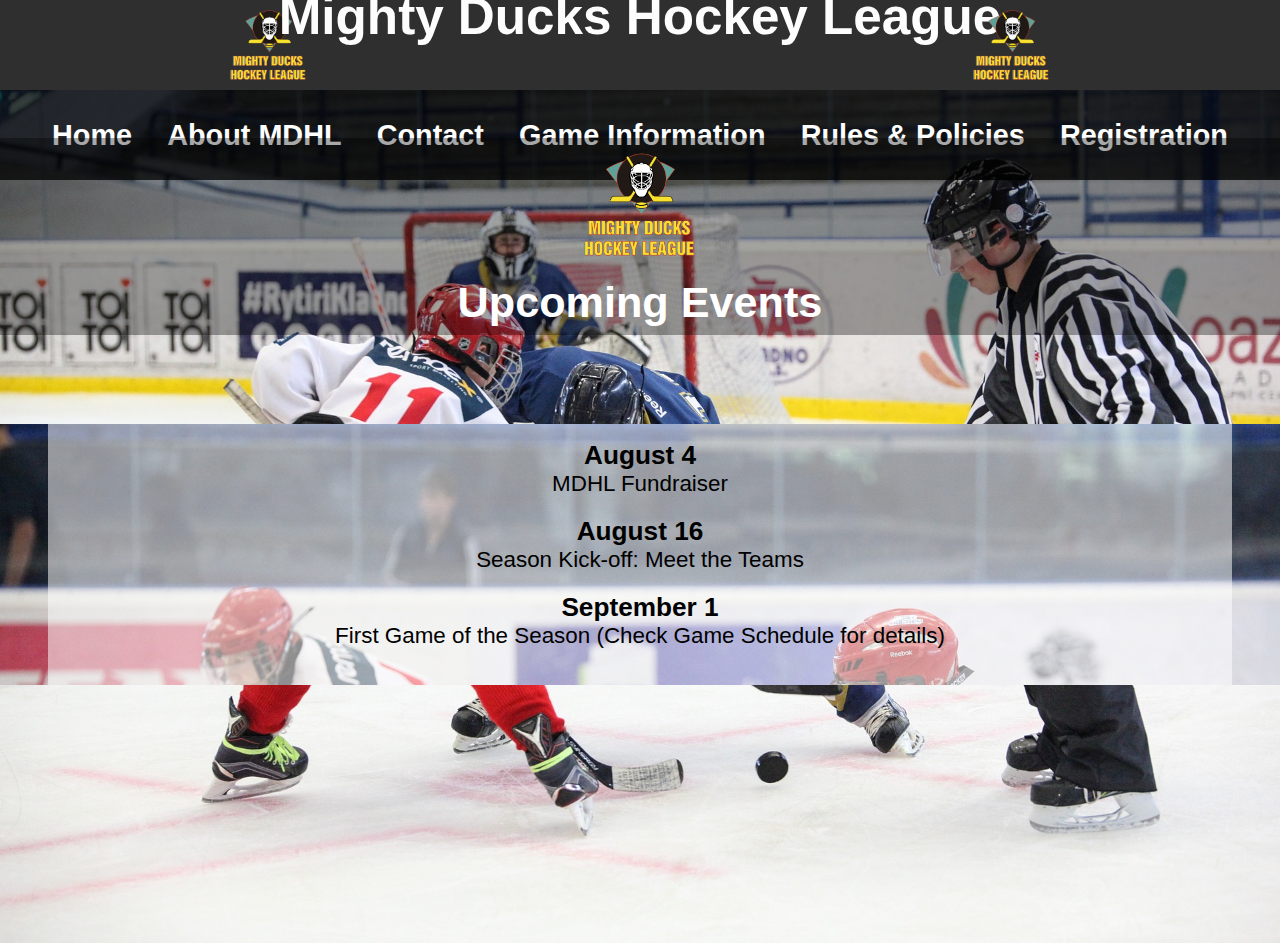
<file: index.html>
<!doctype html>
<html lang="en">

<head>
  <title>Mighty Ducks Hockey</title>
  <meta charset="utf-8">
  <meta name="viewport" content="width=device-width, initial-scale=1, shrink-to-fit=no">
  <link rel="shortcut icon" href="./assets/img/Logo Mighty ducks-01.png" type="image/x-icon">
  <link rel="stylesheet" href="./assets/css/mystyle.css">
</head>

<body>
  <header class="main-title">
    <a href="#"><img src="./assets/img/Logo Mighty ducks-01.png" alt="hockey"></a>
    <h1>Mighty Ducks Hockey League</h1>
    
    <a href="#"><img src="./assets/img/Logo Mighty ducks-01.png" alt="hockey"></a> 
  </header>
  <header id="main-header">
    <div class="back-main-title">
      <img src="./assets/img/design1_image1.jpg" alt="hockey">
    </div>
    <nav>
      <a href="#">Home</a> 
      <a href="./about.html">About MDHL</a> 
      <a href="./contact.html">Contact</a>
      <a href="./game">Game Information</a>
      <a href="./rules">Rules & Policies</a>
      <a href="./registration.html">Registration</a>
    </nav>
    <div class="subtitle-logo">
      <div class="logo">
        <a href="#"><img src="./assets/img/Logo Mighty ducks-01.png" alt="hockey"></a>
      </div>
      <div class="subtitle">
        <h2>Upcoming Events</h2>
      </div>
    </div>
  </header>
  
  <main>
    <section class="events">
      <h3>August 4</h3>
      <p>MDHL Fundraiser</p>
      <h3>August 16</h3>
      <p>Season Kick-off: Meet the Teams</p>
      <h3>September 1</h3>
      <p>First Game of the Season (Check Game Schedule for details)</p> 
    </section>
  </main>
  <footer>
    <!-- place footer here -->
  </footer>
  
</body>

</html>
</file>
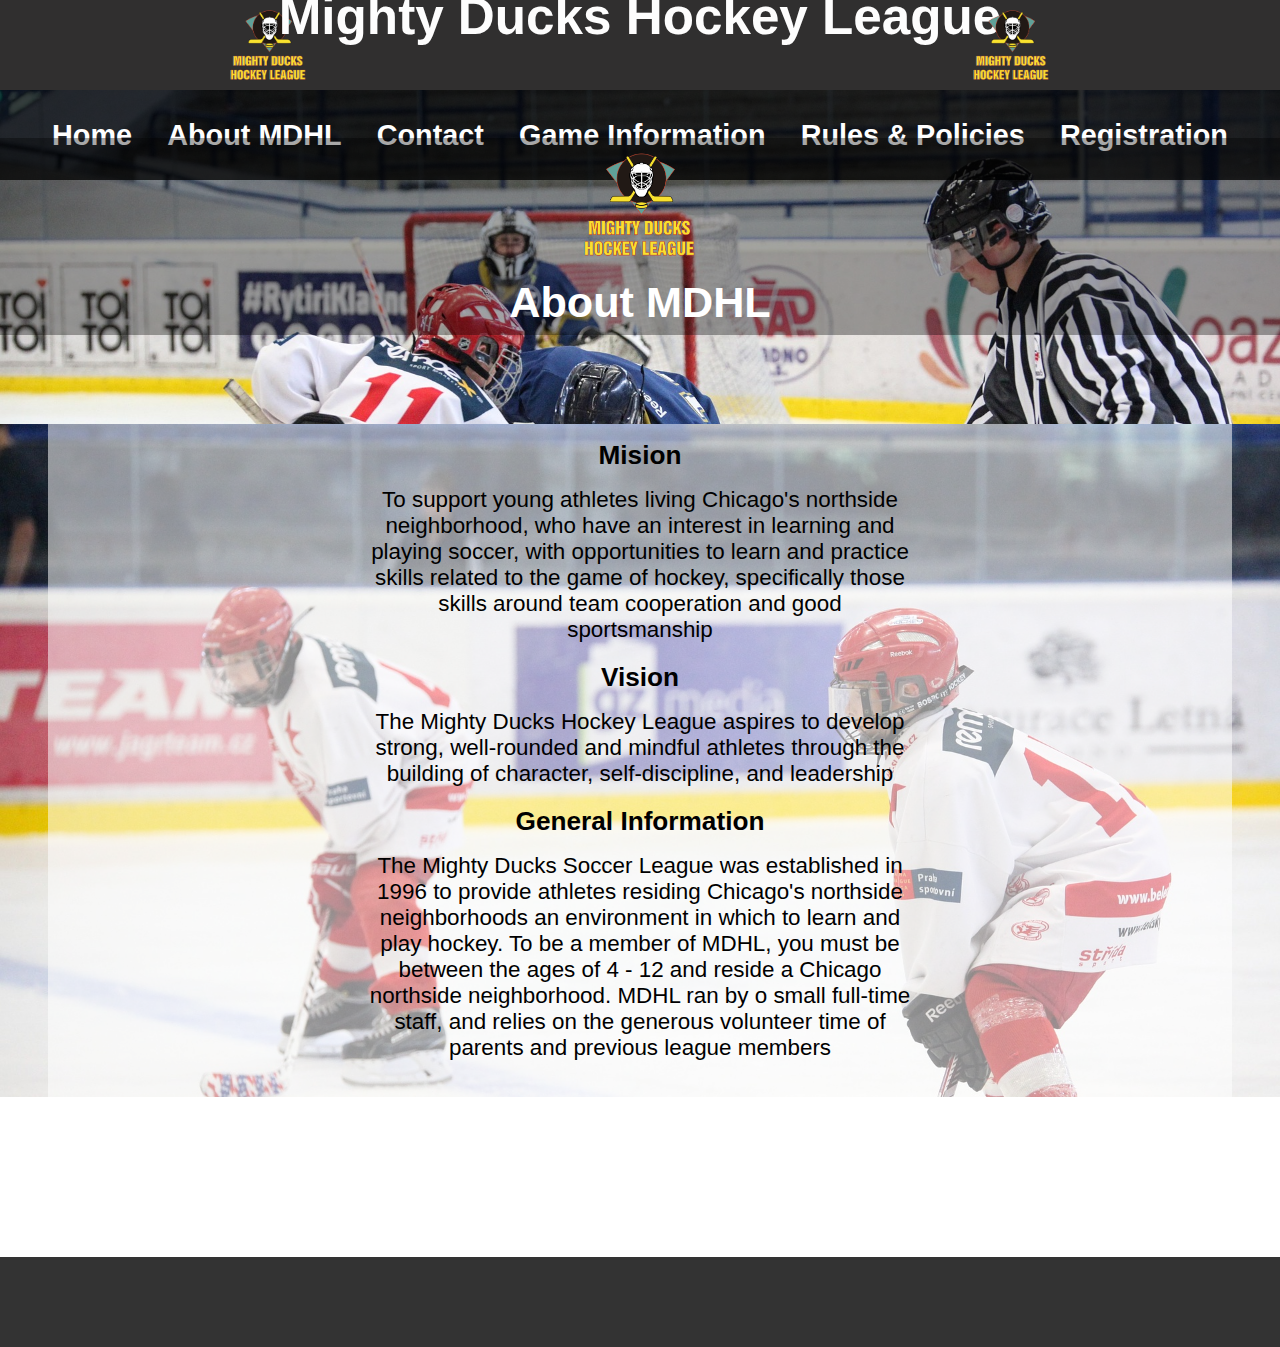
<file: about.html>
<!doctype html>
<html lang="en">

<head>
  <title>Mighty Ducks Hockey</title>
  <meta charset="utf-8">
  <meta name="viewport" content="width=device-width, initial-scale=1, shrink-to-fit=no">
  <link rel="shortcut icon" href="./assets/img/Logo Mighty ducks-01.png" type="image/x-icon">
  <link rel="stylesheet" href="./assets/css/mystyle.css">
</head>

<body>
  <header class="main-title">
    
    <a href="./index.html"><img src="./assets/img/Logo Mighty ducks-01.png"></a>
    
    
    <h1>Mighty Ducks Hockey League</h1>
    
    <a href="./index.html"><img src="./assets/img/Logo Mighty ducks-01.png"></a>
    
  </header>

  <header id="main-header">
    <div class="back-main-title">
      <img src="./assets/img/design1_image1.jpg" alt="hockey">
    </div>
    <nav >
      <a href="./index.html">Home</a>
      <a href="#">About MDHL</a>
      <a href="./contact.html">Contact</a>
      <a href="./game.html">Game Information</a>
      <a href="./rules.html">Rules & Policies</a>
      <a href="./registration.html">Registration</a>
    </nav>
    <div class="subtitle-logo">
      <div class="logo">
        <a href="./index.html"><img src="./assets/img/Logo Mighty ducks-01.png"></a>
      </div>
      <div class="subtitle">
        <h2>About MDHL</h2>
      </div>

    </div>
  </header>

  <main>
    <!-- <figure class="img2">
      <img src="./assets/img/hockey  2.jpg" alt="hockey" height="300">
    </figure> -->
    
    <section class="about">
      <h3>Mision</h3>
      <p>
        To support young athletes living Chicago's northside neighborhood, who have an interest in
        learning and playing soccer, with opportunities to learn and practice skills related to the game of
        hockey, specifically those skills around team cooperation and good sportsmanship
      </p>

      <h3>Vision</h3>
      <p>
        The Mighty Ducks Hockey League aspires to develop strong, well-rounded and mindful athletes through the building of character, self-discipline, and leadership
      </p>

      <h3>General Information</h3>
      <p>The Mighty Ducks Soccer League was established in 1996 to provide athletes residing
        Chicago's northside neighborhoods an environment in which to learn and play hockey. To be a
        member of MDHL, you must be between the ages of 4 - 12 and reside a Chicago northside
        neighborhood. MDHL ran by o small full-time staff, and relies on the generous volunteer time of
        parents and previous league members
      </p>
    </section>

  </main>
  <footer>
    <!-- place footer here -->
  </footer>
  
</body>

</html>
</file>
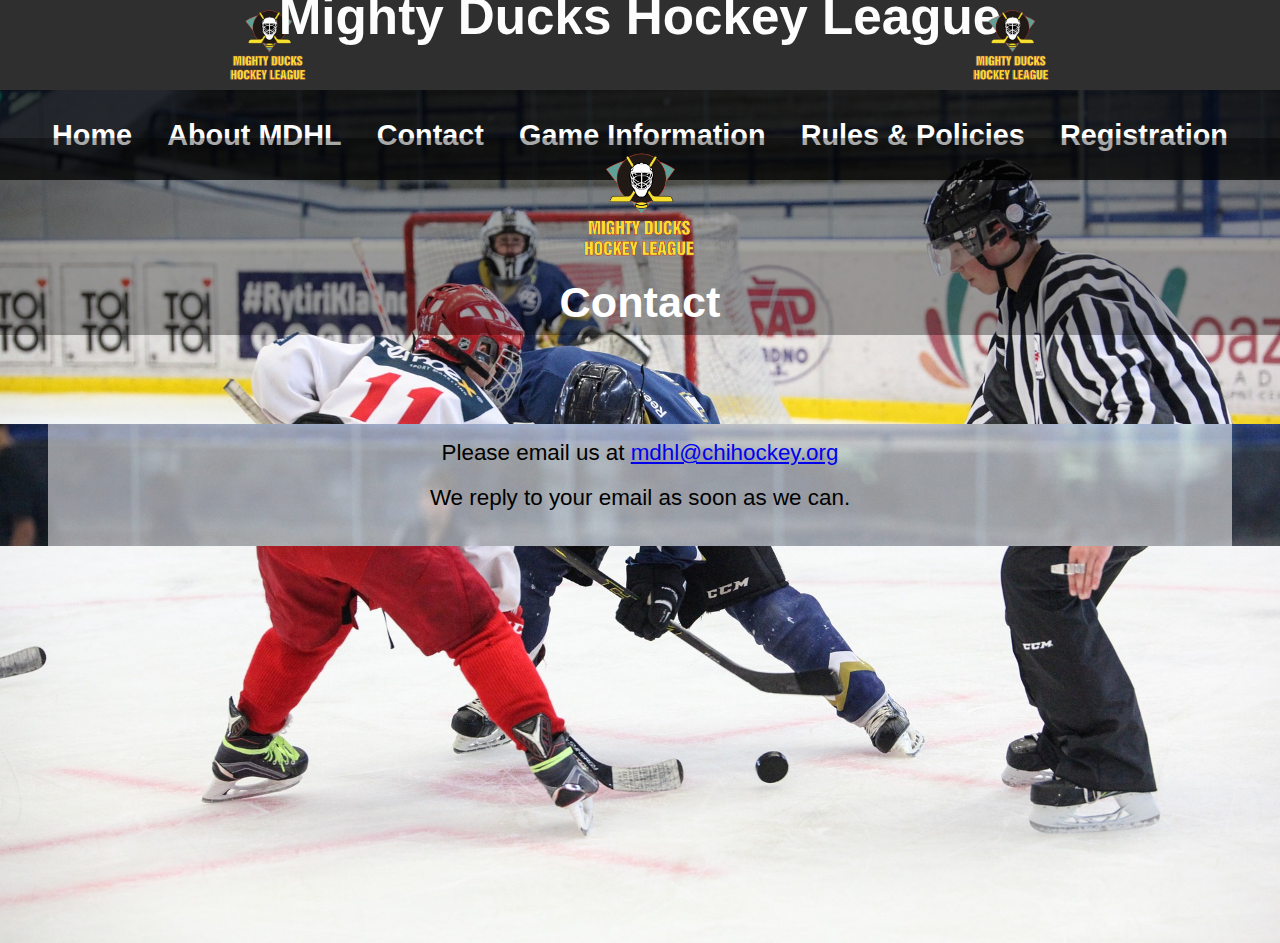
<file: contact.html>
<!doctype html>
<html lang="en">

<head>
  <title>Mighty Ducks Hockey</title>
  <meta charset="utf-8">
  <meta name="viewport" content="width=device-width, initial-scale=1, shrink-to-fit=no">
  <link rel="shortcut icon" href="./assets/img/Logo Mighty ducks-01.png" type="image/x-icon">
  <link rel="stylesheet" href="./assets/css/mystyle.css">
</head>

<body>
  <header class="main-title">
    
    <a href="./index.html"><img src="./assets/img/Logo Mighty ducks-01.png"></a>
    
    
    <h1>Mighty Ducks Hockey League</h1>
    
    <a href="./index.html"><img src="./assets/img/Logo Mighty ducks-01.png"></a>
    
  </header>


  <header id="main-header">
    <div class="back-main-title">
      <img src="./assets/img/design1_image1.jpg" alt="hockey">
    </div>

    <nav>
      <a href="./index.html">Home</a> 
      <a href="about.html">About MDHL</a> 
      <a href="#">Contact</a> 
      <a href="./game.html">Game Information</a>
      <a href="./rules.html">Rules & Policies</a>
      <a href="./registration.html">Registration</a>
    </nav>

    <div class="subtitle-logo">
      <div class="logo">
        <a href="./index.html""><img src="./assets/img/Logo Mighty ducks-01.png"></a>
      </div>
      <div class="subtitle">
        <h2>Contact</h2>
      </div>

    </div>
  </header>
    

  <main>
    <!-- <figure class="img3">
      <img src="./assets/img/hockey 3.jpg" alt="hockey" height="300">
    </figure> -->
    <section class="contact">
      <p>Please email us at <a href="mdhl@chihockey.org">mdhl@chihockey.org</a></p>
      <p>We reply to your email as soon as we can.</p>
    </section>

  </main>
  <footer>
    <!-- place footer here -->
  </footer>
  
</body>

</html>
</file>
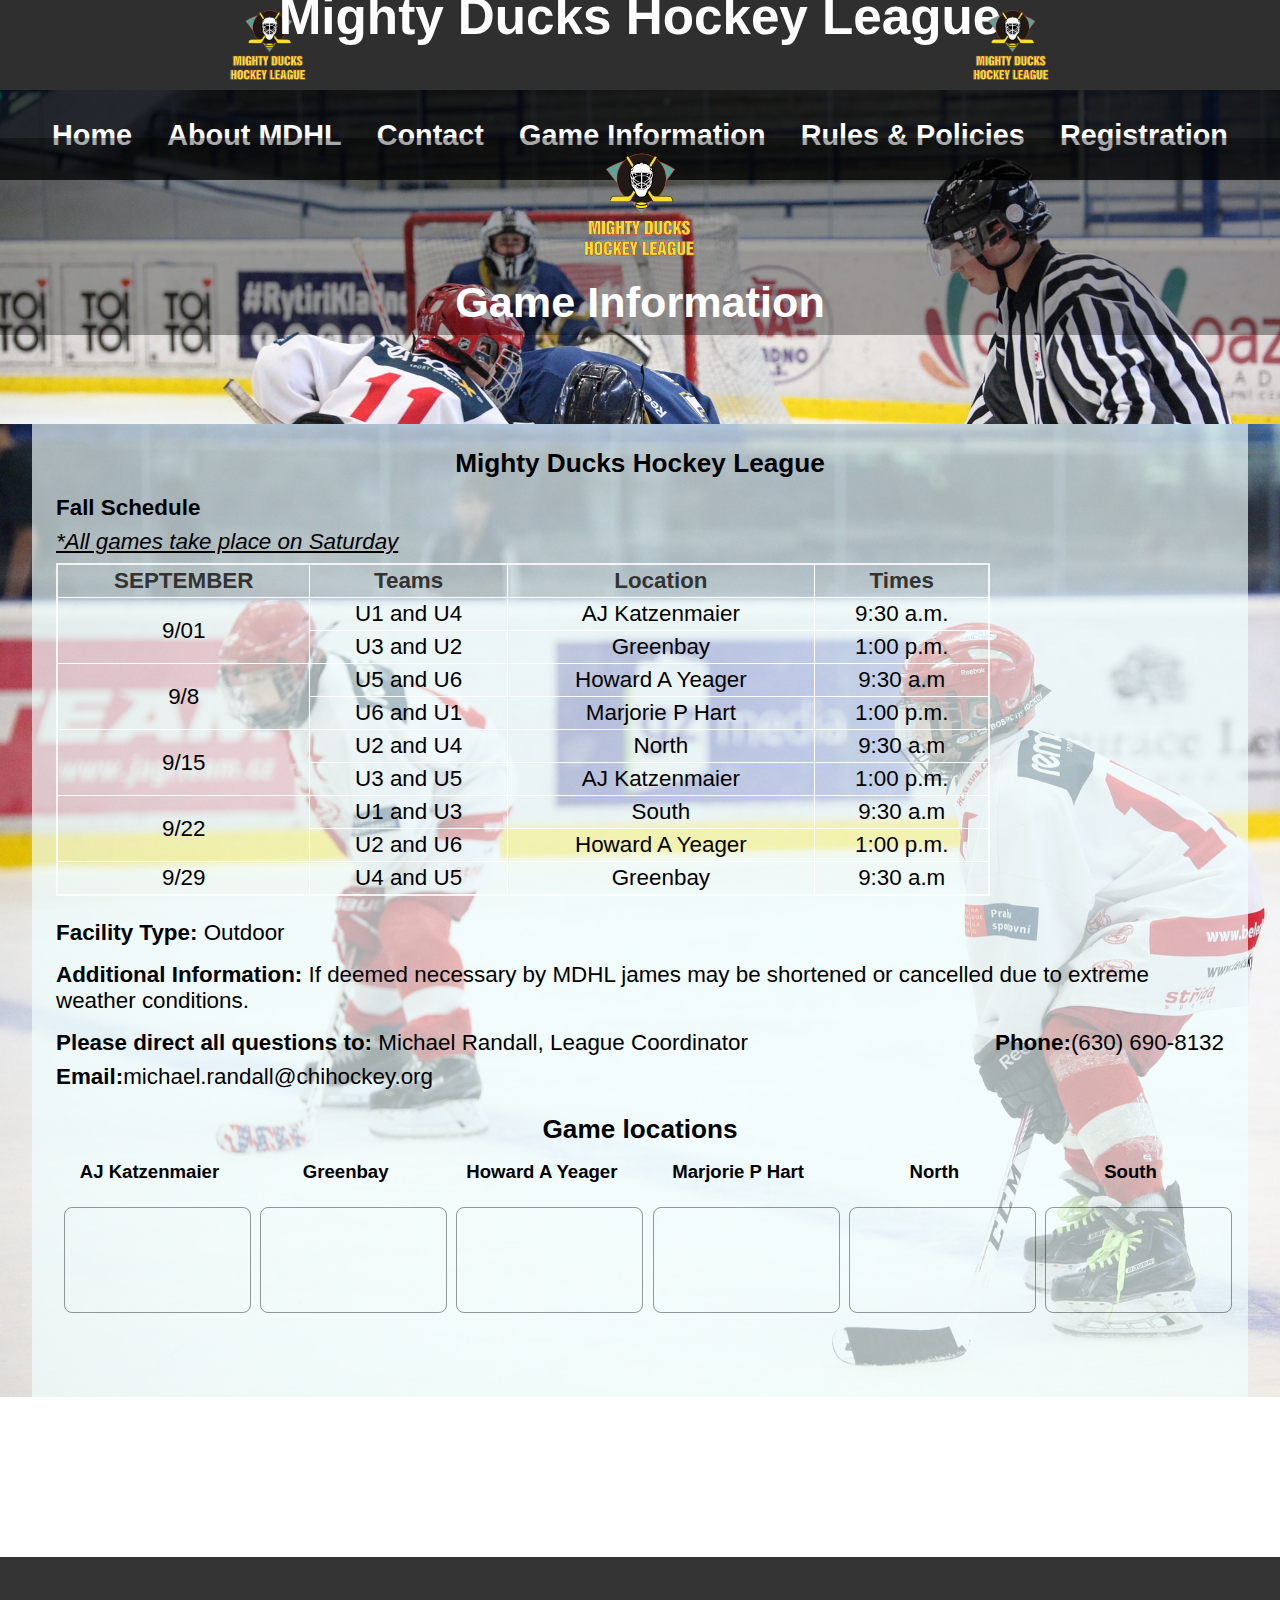
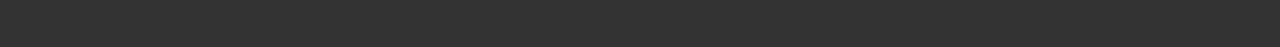
<file: game.html>
<!doctype html>
<html lang="en">

<head>
    <title>Mighty Ducks Hockey</title>
    <meta charset="utf-8">
    <meta name="viewport" content="width=device-width, initial-scale=1, shrink-to-fit=no">
    <link rel="shortcut icon" href="./assets/img/Logo Mighty ducks-01.png" type="image/x-icon">
    <link rel="stylesheet" href="./assets/css/mystyle.css">
</head>

<body>

    <header class="main-title">

        <a href="#"><img src="./assets/img/Logo Mighty ducks-01.png"></a>


        <h1>Mighty Ducks Hockey League</h1>

        <a href="#"><img src="./assets/img/Logo Mighty ducks-01.png"></a>

    </header>


    <header id="main-header">
        <div class="back-main-title">
            <img src="./assets/img/design1_image1.jpg" alt="hockey">
        </div>

        <nav>
            <a href="./index.html">Home</a>
            <a href="about.html">About MDHL</a>
            <a href="./contact.html">Contact</a>
            <a href="#">Game Information</a>
            <a href="./rules.html">Rules & Policies</a>
            <a href="./registration.html">Registration</a>
        </nav>

        <div class="subtitle-logo">
            <div class="logo">
                <a href="./index.html"><img src="./assets/img/Logo Mighty ducks-01.png"></a>
            </div>
            <div class="subtitle">
                <h2>Game Information</h2>
            </div>

        </div>
    </header>


    <main>
        <div class="game">
            <h3>Mighty Ducks Hockey League</h3>
            <h4>Fall Schedule</h5>
                <p>*All games take place on Saturday</p>

                <table class="gameTable">
                    <thead>
                        <tr>
                            <th>SEPTEMBER</th>
                            <th>Teams</th>
                            <th>Location</th>
                            <th>Times</th>
                        </tr>
                    </thead>
                    <tbody>
                        <tr>
                            <td rowspan="2">9/01</td>
                            <td>U1 and U4</td>
                            <td>AJ Katzenmaier</td>
                            <td>9:30 a.m.</td>
                        </tr>
                        <tr>
                            <td>U3 and U2</td>
                            <td>Greenbay</td>
                            <td>1:00 p.m.</td>

                        </tr>
                        <tr>
                            <td rowspan="2">9/8</td>
                            <td>U5 and U6</td>
                            <td>Howard A Yeager</td>
                            <td>9:30 a.m</td>
                        </tr>
                        <tr>
                            <td>U6 and U1</td>
                            <td>Marjorie P Hart</td>
                            <td>1:00 p.m.</td>

                        </tr>
                        <tr>
                            <td rowspan="2">9/15</td>
                            <td>U2 and U4</td>
                            <td>North</td>
                            <td>9:30 a.m</td>
                        </tr>
                        <tr>
                            <td>U3 and U5</td>
                            <td>AJ Katzenmaier</td>
                            <td>1:00 p.m.</td>
                        </tr>
                        <tr>
                            <td rowspan="2">9/22</td>
                            <td>U1 and U3</td>
                            <td>South</td>
                            <td>9:30 a.m</td>
                        </tr>
                        <tr>
                            <td>U2 and U6</td>
                            <td>Howard A Yeager</td>
                            <td>1:00 p.m.</td>
                        </tr>
                        <tr>
                            <td>9/29</td>
                            <td>U4 and U5</td>
                            <td>Greenbay</td>
                            <td>9:30 a.m</td>
                        </tr>
                    </tbody>
                </table>
                <p><span>Facility Type:</span> Outdoor</p>
                <p><span>Additional Information:</span> If deemed necessary by MDHL james may be shortened or cancelled
                    due to extreme weather conditions.</p>
                <div class="info">
                    <p><span>Please direct all questions to: </span>Michael Randall, League Coordinator</p>
                    <p><span>Phone:</span>(630) 690-8132</p>
                    <p><span>Email:</span>michael.randall@chihockey.org</p>
                </div>
                <h3>Game locations</h3>
                <div class="maps">


                    <div class="map1">
                        <h5>AJ Katzenmaier</h5>
                        <iframe
                            src="https://www.google.com/maps/embed?pb=!1m14!1m8!1m3!1d11799.122572613156!2d-87.8628046!3d42.3258772!3m2!1i1024!2i768!4f13.1!3m3!1m2!1s0x880f932fbc6ba7cd%3A0xcf2bbe275c6da815!2sAJ%20Katzenmaier%20Academy!5e0!3m2!1ses-419!2sar!4v1676496827357!5m2!1ses-419!2sar"
                            style="border:0;" allowfullscreen="" loading="lazy"
                            referrerpolicy="no-referrer-when-downgrade"></iframe>
                    </div>


                    <div class="map2">
                        <h5>Greenbay</h5>
                        <iframe
                            src="https://www.google.com/maps/embed?pb=!1m18!1m12!1m3!1d2844.5918624902542!2d-88.10237167189337!3d44.52351261225581!2m3!1f0!2f0!3f0!3m2!1i1024!2i768!4f13.1!3m3!1m2!1s0x8802f9f05b7d0b9d%3A0xe52323cfce1f13f5!2sAcademy%20of%20Beauty%20Professionals%3A%20Green%20Bay!5e0!3m2!1ses-419!2sar!4v1676497335593!5m2!1ses-419!2sar&amp;z=2"
                            style="border:0;" allowfullscreen="10px" loading="lazy"
                            referrerpolicy="no-referrer-when-downgrade"></iframe>
                    </div>


                    <div class="map3">
                        <h5>Howard A Yeager</h5>
                        <iframe
                            src="https://www.google.com/maps/embed?pb=!1m18!1m12!1m3!1d2950.270062631386!2d-87.85606978477698!3d42.31543827918993!2m3!1f0!2f0!3f0!3m2!1i1024!2i768!4f13.1!3m3!1m2!1s0x880feccac26b07c5%3A0x8b51fa5d6efe771a!2sHoward%20A.%20Yeager%20School%20(PREK-K)!5e0!3m2!1ses-419!2sar!4v1676497454472!5m2!1ses-419!2sar"
                            style="border:0;" allowfullscreen="" loading="lazy"
                            referrerpolicy="no-referrer-when-downgrade"></iframe>
                    </div>


                    <div class="map4">
                        <h5>Marjorie P Hart</h5>
                        <iframe
                            src="https://www.google.com/maps/embed?pb=!1m18!1m12!1m3!1d378756.9223000007!2d-88.02601778306786!3d42.128059975477434!2m3!1f0!2f0!3f0!3m2!1i1024!2i768!4f13.1!3m3!1m2!1s0x880fecd0628e1bb5%3A0x9a4d5f9aafd42e02!2sMarjorie%20P%20Hart%20School!5e0!3m2!1ses-419!2sar!4v1676497820272!5m2!1ses-419!2sar"
                            style="border:0;" allowfullscreen="" loading="lazy"
                            referrerpolicy="no-referrer-when-downgrade"></iframe>
                    </div>


                    <div class="map5">
                        <h5>North</h5>
                        <iframe
                            src="https://www.google.com/maps/embed?pb=!1m18!1m12!1m3!1d2933.0135935408875!2d-89.03261258476398!3d42.68225437916667!2m3!1f0!2f0!3f0!3m2!1i1024!2i768!4f13.1!3m3!1m2!1s0x88061993103a064f%3A0x736c4262b6fa73ae!2sN%20Academy%20St%2C%20Janesville%2C%20WI%2053548%2C%20EE.%20UU.!5e0!3m2!1ses-419!2sar!4v1676497905114!5m2!1ses-419!2sar"
                            style="border:0;" allowfullscreen="" loading="lazy"
                            referrerpolicy="no-referrer-when-downgrade"></iframe>
                    </div>
                    <div class="map6">
                        <h5>South</h5>
                        <iframe
                            src="https://www.google.com/maps/embed?pb=!1m18!1m12!1m3!1d2933.4406865275046!2d-89.03009428476429!3d42.67320657916707!2m3!1f0!2f0!3f0!3m2!1i1024!2i768!4f13.1!3m3!1m2!1s0x8806199ac11b4243%3A0x34483a922e8e2974!2sS%20Academy%20St%2C%20Janesville%2C%20WI%2C%20EE.%20UU.!5e0!3m2!1ses-419!2sar!4v1676497995125!5m2!1ses-419!2sar"
                            style="border:0;" allowfullscreen="" loading="lazy"
                            referrerpolicy="no-referrer-when-downgrade"></iframe>
                    </div>
                </div>
        </div>
    </main>
    <footer>
        <!-- place footer here -->
    </footer>
</body>

</html>
</file>
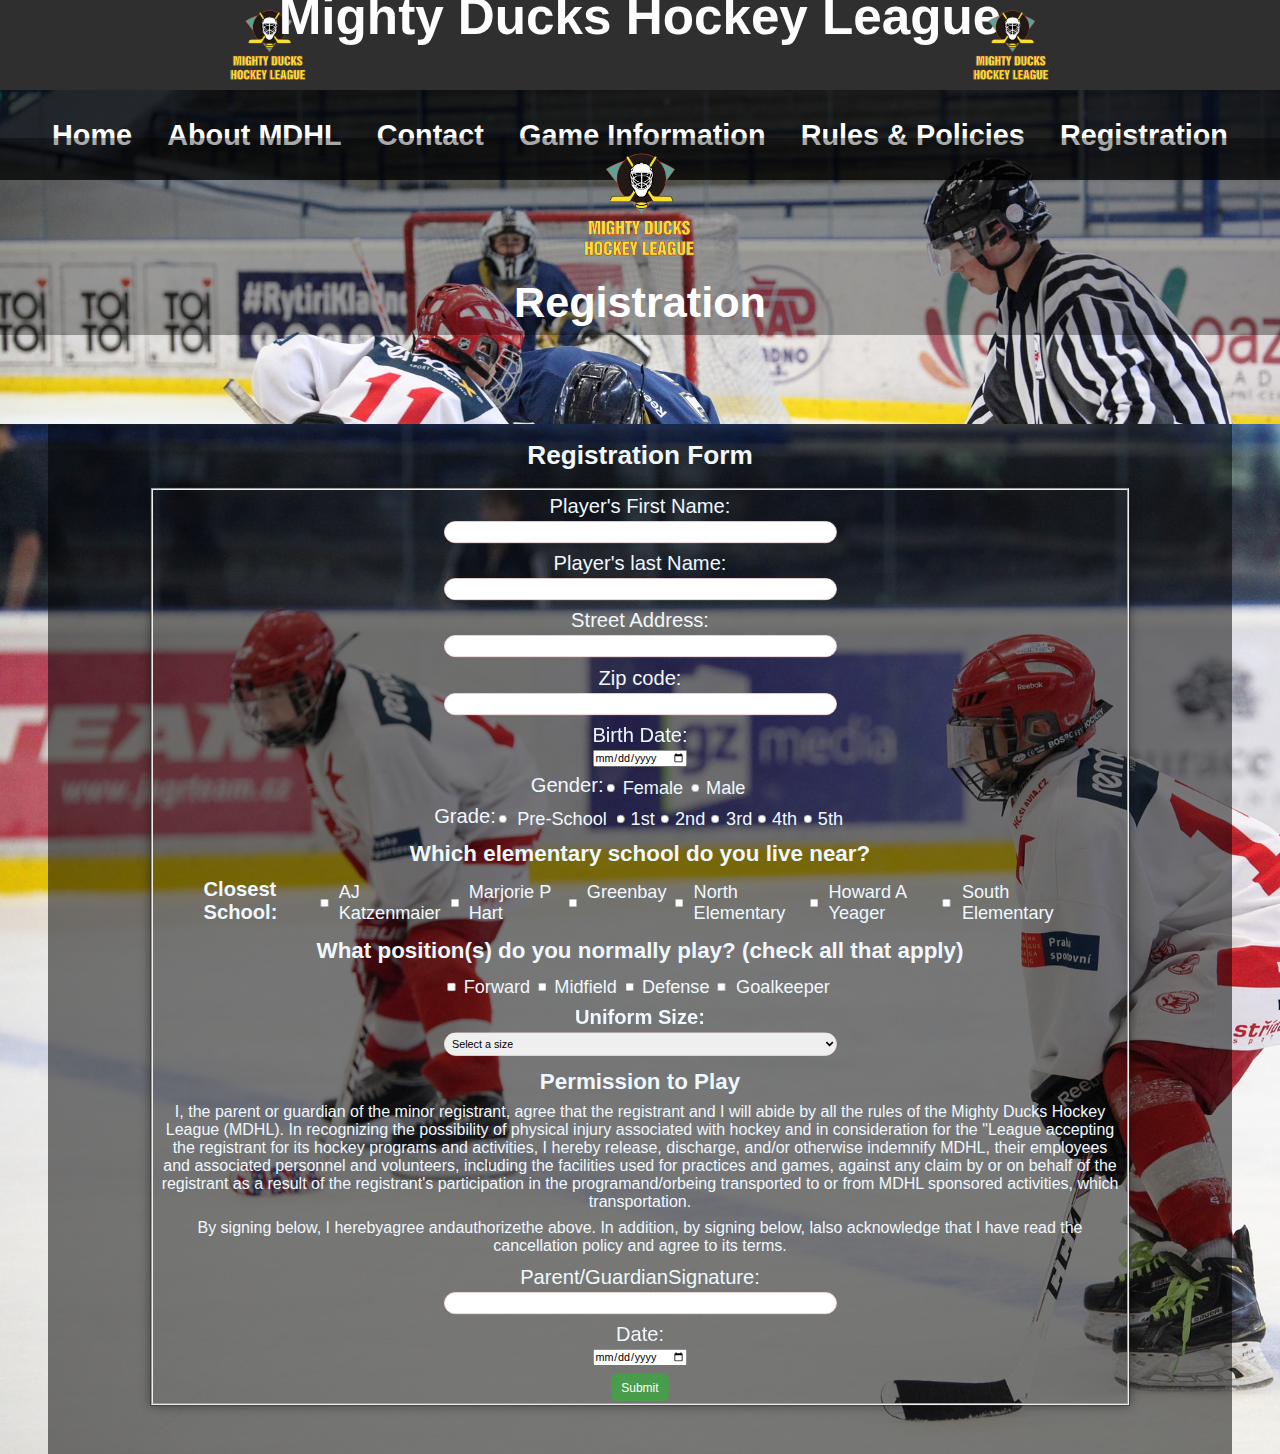
<file: registration.html>
<!DOCTYPE html>
<html lang="en">

<head>
    <title>Mighty Ducks Hockey</title>
    <meta charset="utf-8">
    <meta name="viewport" content="width=device-width, initial-scale=1, shrink-to-fit=no">
    <link rel="shortcut icon" href="./assets/img/Logo Mighty ducks-01.png" type="image/x-icon">
    <link rel="stylesheet" href="./assets/css/mystyle.css">
</head>

<body>

    <header class="main-title">
        <a href="#"><img src="./assets/img/Logo Mighty ducks-01.png" alt="hockey"></a>
        <h1>Mighty Ducks Hockey League</h1>
        <a href="#"><img src="./assets/img/Logo Mighty ducks-01.png" alt="hockey"></a>
    </header>

    <header id="main-header">
        <div class="back-main-title">
            <img src="./assets/img/design1_image1.jpg" alt="hockey">
        </div>

        <nav>
            <a href="./index.html">Home</a>
            <a href="about.html">About MDHL</a>
            <a href="./contact.html">Contact</a>
            <a href="./game.html">Game Information</a>
            <a href="./rules.html">Rules & Policies</a>
            <a href="#">Registration</a>
        </nav>

        <div class="subtitle-logo">
            <div class="logo">
                <a href="./index.html"><img src="./assets/img/Logo Mighty ducks-01.png" alt="hockey"></a>
            </div>
            <div class="subtitle">
                <h2>Registration</h2>
            </div>
        </div>
    </header>
    <main>
        <div class="record">
            <h3>Registration Form</h3>
            <form action="./show_data.html">
                <fieldset>
                    <label for="pfname" class="center">
                        Player's First Name:
                        <input required type="text" id="pfname" name="pfname">
                    </label>
                    <label class="center">
                        Player's last Name:
                        <input required type="text" name="plname">
                    </label>
                    <label class="center">
                        Street Address:
                        <input type="text" name="address">
                    </label>
                    <label class="center">
                        Zip code:
                        <input type="number" name="zcode">
                    </label>
                    <label class="center">
                        Birth Date:
                        <input required type="date" name="bdate">
                    </label>
                    <label>
                        Gender:
                        <input type="radio" name="gender" value="female" id="female">
                        <label for="female">Female</label>
                        <input type="radio" name="gender" value="male" id="male">
                        <label for="male">Male</label>
                    </label>
                    
                    <label>
                        Grade:
                        <input type="radio" name="grade" value="Pre-School">
                        <label for="Pre-School">Pre-School</label>
                        <input type="radio" name="grade" value="1st">
                        <label for="1st">1st</label>
                        <input type="radio" name="grade" value="2nd">
                        <label for="2nd">2nd</label>
                        <input type="radio" name="grade" value="3rd">
                        <label for="3rd">3rd</label>
                        <input type="radio" name="grade" value="4th">
                        <label for="4th">4th</label>
                        <input type="radio" name="grade" value="5th">
                        <label for="5th">5th</label>
                    </label>
                
                    <p><span>Which elementary school do you live near?</span></p>
                    <label>
                        
                        <span>Closest School:</span>
                        <input type="checkbox" name="cschool" value="AJ Katzenmaier">
                        <label for="AJ Katzenmaier">AJ Katzenmaier</label>
                        <input type="checkbox" name="cschool" value="Marjorie P Hart">
                        <label for="Marjorie P Hart">Marjorie P Hart</label>
                        <input type="checkbox" name="cschool" value="Greenbay">
                        <label for="Greenbay">Greenbay</label>
                        <input type="checkbox" name="cschool" value="North Elementary">
                        <label for="North Elementary">North Elementary</label>
                        <input type="checkbox" name="cschool" value="Howard A Yeager">
                        <label for="Howard A Yeager">Howard A Yeager</label>
                        <input type="checkbox" name="cschool" value="South Elementary">
                        <label for="South Elementary">South Elementary</label>
                    </label>

                    <p><span>What position(s) do you normally play? (check all that apply)</span></p>
                    
                    <label>
                        <input type="checkbox" name="position" value="Forward">
                        <label for="Forward">Forward</label>
                        <input type="checkbox" name="position" value="Midfield">
                        <label for="Midfield">Midfield</label>
                        <input type="checkbox" name="position" value="Defense">
                        <label for="Defense">Defense</label>
                        <input type="checkbox" name="position" value="Goalkeeper">
                        <label for="Goalkeeper">Goalkeeper</label>
                    </label>
                    <label class="center">
                        <span>Uniform Size:</span>
                        <select id="uniform-size" name="uniform-size">
                            <option value="" selected>Select a size</option>
                            <option value="youth-small">Youth Small</option>
                            <option value="medium">Medium</option>
                            <option value="youth-medium">Youth Medium</option>
                            <option value="youth-large">Youth Large</option>
                            <option value="large">Large</option>
                            <option value="extra-large">Extra-Large</option>
                            <option value="small">Small</option>
                        </select>
                    </label>
                    <p><span>Permission to Play</span></p>
                    <p>I, the parent or guardian of the minor registrant, agree that the registrant and I will abide by all the rules of the Mighty Ducks Hockey League (MDHL). In recognizing the possibility of physical injury associated with hockey and in consideration for the "League accepting the registrant for its hockey programs and activities, I hereby release, discharge, and/or otherwise indemnify MDHL, their employees and associated personnel and volunteers, including the facilities used for practices and games, against any claim by or on behalf of the registrant as a result of the registrant's participation in the programand/orbeing transported to or from MDHL sponsored activities, which transportation.</p>
                    <p>By signing below, I herebyagree andauthorizethe above. In addition, by signing below, lalso acknowledge that I have read the cancellation policy and agree to its terms.</p>
                    <label class="center">
                        Parent/GuardianSignature:
                        <input  required type="text" name="permission">
                    </label>
                    <label class="center">
                        Date:
                        <input required type="date" name="permissionDate">
                    </label >
                    <input type="submit" value="Submit">
                </fieldset>
            </form>

        </div>

    </main>

</body>

</html>
</file>
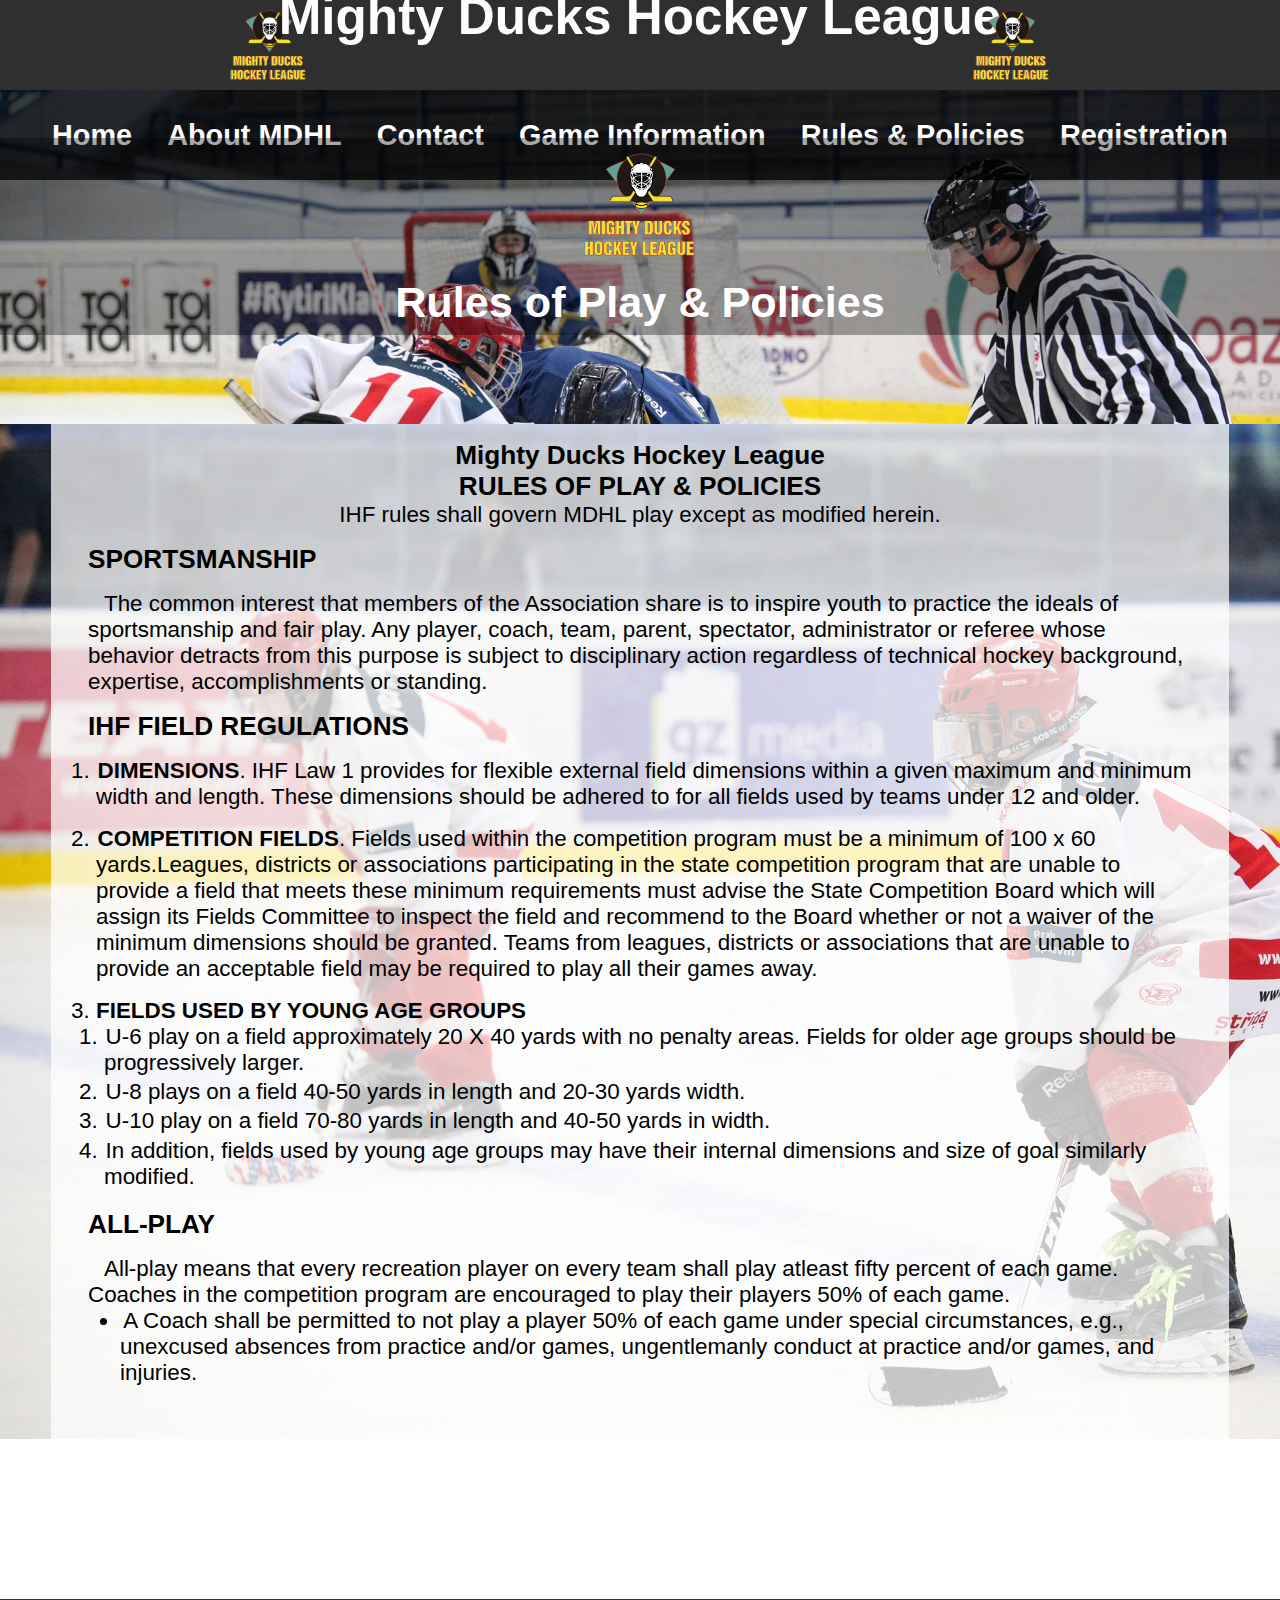
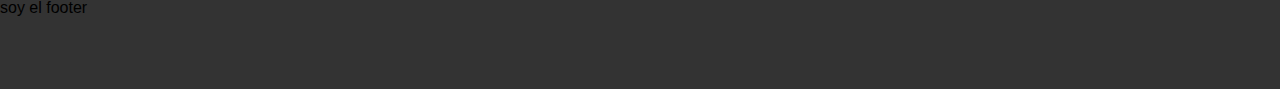
<file: rules.html>
<!doctype html>
<html lang="en">

<head>
    <title>Mighty Ducks Hockey</title>
    <meta charset="utf-8">
    <meta name="viewport" content="width=device-width, initial-scale=1, shrink-to-fit=no">
    <link rel="shortcut icon" href="./assets/img/Logo Mighty ducks-01.png" type="image/x-icon">
    <link rel="stylesheet" href="./assets/css/mystyle.css">
</head>

<body>

    <header class="main-title">

        <a href="./index.html"><img src="./assets/img/Logo Mighty ducks-01.png"></a>


        <h1>Mighty Ducks Hockey League</h1>

        <a href="./index.html"><img src="./assets/img/Logo Mighty ducks-01.png"></a>

    </header>


    <header id="main-header">
        <div class="back-main-title">
            <img src="./assets/img/design1_image1.jpg" alt="hockey">
        </div>

        <nav>
            <a href="./index.html">Home</a>
            <a href="about.html">About MDHL</a>
            <a href="./contact.html">Contact</a>
            <a href="./game.html">Game Information</a>
            <a href="#">Rules & Policies</a>
            <a href="./registration.html">Registration</a>
        </nav>

        <div class="subtitle-logo">
            <div class="logo">
                <a href="./index.html"><img src="./assets/img/Logo Mighty ducks-01.png"></a>
            </div>
            <div class="subtitle">
                <h2> Rules of Play & Policies</h2>
            </div>

        </div>
    </header>


    <main>
        <div class="rules">
            <h3>Mighty Ducks Hockey League</h3>
            <h3>RULES OF PLAY & POLICIES</h3>
            <p>IHF rules shall govern MDHL play except as modified herein.</p>
            <h3>SPORTSMANSHIP</h3>
            <p>The common interest that members of the Association share is to inspire
                youth to practice the ideals of sportsmanship and fair play. Any player, coach,
                team, parent, spectator, administrator or referee whose behavior detracts from
                this purpose is subject to disciplinary action regardless of technical hockey
                background, expertise, accomplishments or standing.
            </p>
            <h3>IHF FIELD REGULATIONS</h3>
            <ol>
                <li><span>DIMENSIONS</span>. IHF Law 1 provides for flexible external field dimensions within
                    a given maximum and minimum width and length. These dimensions should be
                    adhered to for all fields used by teams under 12 and older.
                </li>
                <li><span>COMPETITION FIELDS</span>. Fields used within the competition program must be
                    a minimum of 100 x 60 yards.Leagues, districts or associations participating in
                    the state competition program that are unable to provide a field that meets these
                    minimum requirements must advise the State Competition Board which will
                    assign its Fields Committee to inspect the field and recommend to the Board
                    whether or not a waiver of the minimum dimensions should be granted. Teams
                    from leagues, districts or associations that are unable to provide an acceptable
                    field may be required to play all their games away.
                </li>
                <li><span>FIELDS USED BY YOUNG AGE GROUPS</span>
                    <ol>
                        <li>U-6 play on a field approximately 20 X 40 yards with no penalty areas. Fields for older age groups should be progressively larger.</li>
                        <li>U-8 plays on a field 40-50 yards in length and 20-30 yards width.</li>
                        <li>U-10 play on a field 70-80 yards in length and 40-50 yards in width.</li>
                        <li>In addition, fields used by young age groups may have their internal
                            dimensions and size of goal similarly modified.
                        </li>
                    </ol>
                </li>
            </ol>
            <h3>ALL-PLAY</h3>
            <p>
                All-play means that every recreation player on every team shall play atleast
                fifty percent of each game. Coaches in the competition program are encouraged
                to play their players 50% of each game.
            </p>
            <ul>
                <li>A Coach shall be permitted to not play a player 50% of each game
                    under special circumstances, e.g., unexcused absences from practice
                    and/or games, ungentlemanly conduct at practice and/or games, and
                    injuries.
                </li>
            </ul>
        </div>


    </main>
    <footer>
        <p>soy el footer</p>
    </footer>

</body>

</html>
</file>
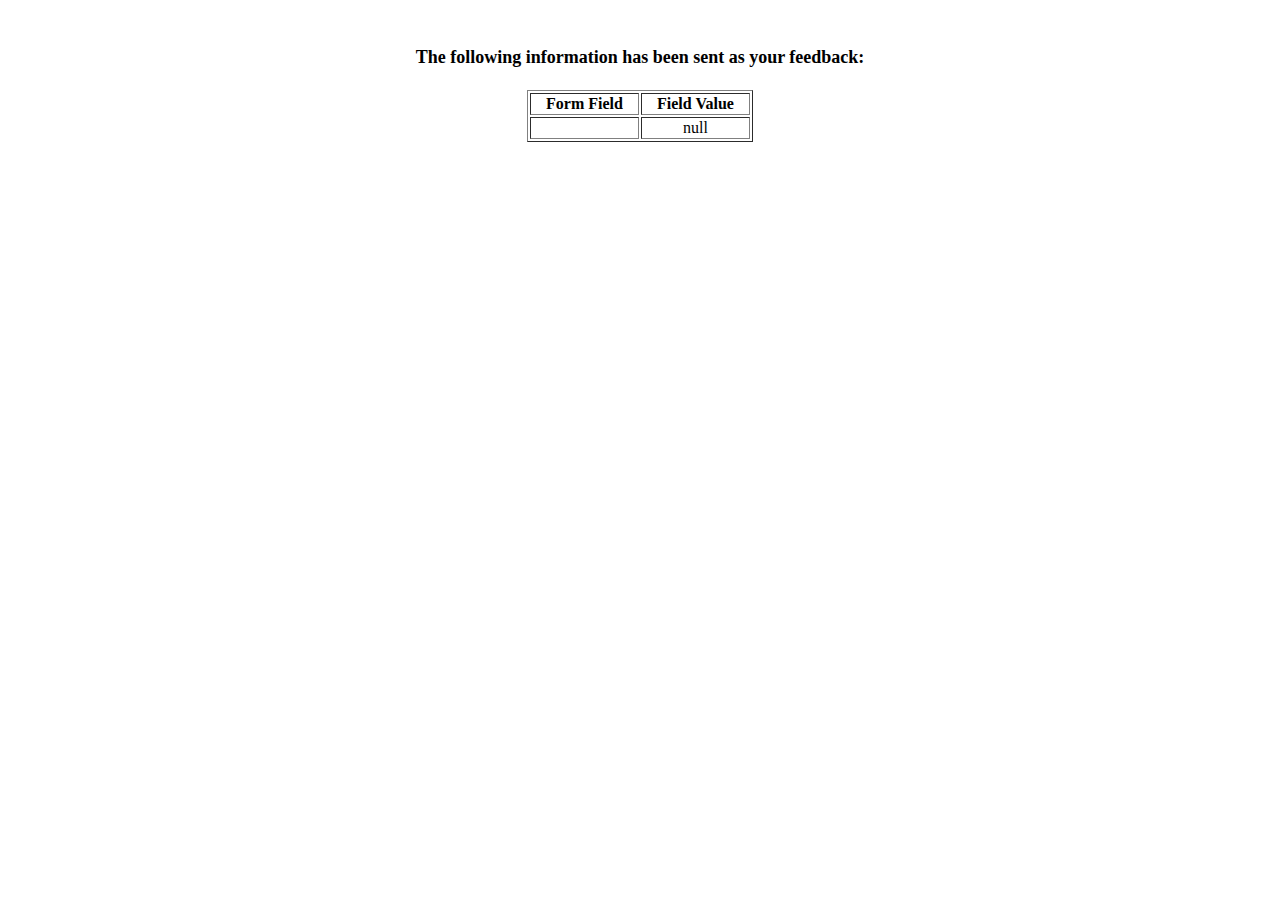
<file: show_data.html>
<html>

<head>
    <title>Feedback Sent</title>
</head>

<body>
    <p align=center>&nbsp;</p>
    <h1 align=center>
        <font size="+1">The following information has been sent as your
            feedback:</font>
    </h1>

    <table border="1" align=center width="226">
        <tr>
            <th align="center">Form Field</th>
            <th align="center">Field Value</th>
        </tr>

        <script language="javascript">
            var args = location.search.substr(1).split('&');
            for (var i = 0; i < args.length; ++i) {
                var parts = args[i].split('=');
                if (parts != null) {
                    var field = parts[0];
                    var value = parts[1];
                    if (value == null) {
                        value = "null"
                    }
                    else {
                        value = '"' + unescape(value.replace(/\+/g, ' ')) + '"';
                    }

                    document.writeln('<tr><td align="center">' + field + '</td>');
                    document.writeln('<td align="center">' + value + '</td></tr>');
                }
            }
        </script>

        <noscript>
            <tr>
                <td>
                    <p>You need to turn on Javascript in your browser.</p>

                    <p>In Microsoft Internet Explorer 4 or greater:</p>
                    <ul>
                        <li>From the "Tools" menu (in IE 4, it's the "View" menu), select "Internet Options".</li>
                        <li>Click on the "Security" tab.</li>
                        <li>Click on the "Custom Level" button. (In IE 4, select "Custom"
                            and then click on "Settings...".)</li>
                        <li>Under "Active scripting" make sure "Enable" is selected.</li>
                    </ul>

                    <p>In Netscape version 4 or greater:</p>
                    <ul>
                        <li>From the <b>Edit</b> menu, select <b>Preferences</b>.</li>
                        <li>In the <b>Category</b> list on the left, click on the word "Advanced".</li>
                        <li>In the panel on the right, make sure "Enable JavaScript" is checked.</li>
                        <li>Click the <b>OK</b> button.</li>
                    </ul>

                </td>
            </tr>
        </noscript>

    </table>
</body>

</html>
</file>
<file: assets/css/mystyle.css>
/* General styles */
*{
    box-sizing: border-box;
    font-family:sans-serif;
    margin: 0;
    padding: 0;
    /* background-color: #333; */
    /* color: #fff; */
    

}
body {
    height: 100vh;
    

}

.main-title {
    height: 10vh;
    position: relative;
    text-align: center;
    padding: 1rem 0;
    background-color: rgb(30 29 29 / 92%);
    color: #fdfdfd;
    font-size: 1.6rem;
}

header.main-title a {
    width: 10%;
    height: 100%;
    position: absolute;
    top: 0;
}

.main-title a:first-child {
    left: 16%;
}

.main-title a:last-child {
    right: 16%;
}

header.main-title a img {
    display: inline-block;
    max-width: 100%;
    max-height: 100%;
    vertical-align: middle;
    transition: transform 0.3s ease-in-out;
}

.main-title a:hover img {
    transform: rotate(360deg);
}

header.main-title h1 {
    font-weight: bold;
    display: inline-block;
    /* position: relative; */
    top: 50%;
    transform: translateY(-50%);
    width: 80%;
}

/* nav styles */
nav {
    height: 10vh;
    position: relative;
    display: flex;
    justify-content: center;
    align-items: center;
    background-color:  #000000c2;
    color: #fff;
    padding: 1rem 0;
}

nav a {
    color: #fff;
    text-decoration: none;
    margin: 0 1rem;
    /* font-size: 0.6rem; */
    font-weight: bold;
    transition: box-shadow 0.3s ease-in-out;
    background-color: #00000000;
    padding: 0.1rem;
}
nav a:hover {
    border: 1.5px solid rgb(246, 244, 244);
    border-radius: 4px;
    box-shadow: 0 0 5px rgb(255, 255, 255);
    -webkit-border-radius: 4px;
    -moz-border-radius: 4px;
    -ms-border-radius: 4px;
    -o-border-radius: 4px;
}


/* header main-header style */
header#main-header{
    height: 30vh;
    position: relative;
    background-color: #ffffff87;
    font-size: 1.8rem;
    
}

.back-main-title {
    top: 0;
    left: 0;

}

.back-main-title img{
    position: absolute;
    top: 0;
    left: 0;
    width: 100%;
    object-fit: cover;
    
}

.subtitle-logo {
    background-color: #00000057;
    position: absolute;
    top: 3rem;
    left: 0;
    width: 100%;
    text-align: center;
    /* padding-top: 1rem; */
    
}

.subtitle h2{
    /* font-size: 1rem; */
    color: #fff;
    margin-bottom: 0.5rem;
}

.logo img {
    width: 10%;
}


  /* Main styles */
main{
    font-size: 1.4rem;;
    margin-top: 4rem;
    /* height: 40vh; */
    position: relative;
    /* position: relative; */
    background-image: url('../../assets/img/hockey\ 3.jpg');
    background-size: cover;
    z-index: 2;
    /* height: 100%; */
    top: 0;
    left: 0;
    width: 100%;
    object-fit: cover;
    object-fit: cover;
    
}



section {
    padding: 1rem;
    text-align: center;
    background-color: #ffffff87;
    /* margin-top: 6%; */
}

section h3 {
    /* font-size: 0.8rem; */
    font-weight: bolder;
    /* margin-bottom: 0.3rem; */
}

section p {
    /* font-size: 0.6rem; */
    margin-bottom: 1.2rem;
}
/* seccion index styles */
main section.events{
    margin: 1rem 3rem;
    padding: 1rem 2.5rem;

}
section.events p,section.events h3 {
    padding-bottom: 0;
}



/* section about style */

main section.about{
    margin: 1rem 3rem;
    padding: 1rem 2.5rem;
}

section.about h3{
    /* font-size: 0.6rem; */
    /* font-weight: bolder;
    margin-bottom: 0.3rem; */
}

section.about p{
    /* font-size: 0.5rem; */
    /* font-weight: bolder;
    margin-bottom: 0.3rem; */
    width: 50%;
    text-align: center;
    margin-left: 25%;
}

/* section contact style */
main section.contact{
    margin: 1rem 3rem;
    padding: 1rem 2.5rem;
}

/* main rules styles */

main div.rules {
    z-index: index 1;
    height: 100%;
    margin: 0rem 3.2rem 3.2rem 3.2rem;
    background-color: rgba(255, 255, 255, 0.729);
    /* font-size: 0.5rem; */
    padding: 1rem 2.3rem 2.3rem 2.3rem;
    font-family:'Courier New', Courier, monospace;
    
}

/* selecciona el primer y segundo hijo h3 del contenedor .rules*/
.rules h3:first-child,h3:nth-child(2){
    text-align: center;
    padding-bottom: 0;
}

/* selecciona el primer p en el contenedor*/
.rules p:first-of-type{
    text-align: center;
}

.rules p,h3,li {
    padding-bottom: 1rem;
}

/* en . rules selecciona los p pero que no sean el primero en el contenedor*/
.rules p:not(:first-of-type){
    text-indent:1rem;
}

.rules span{
    font-weight: bold;
}

.rules ol {
    list-style-position: outside;
    text-indent: 0.1rem;
}
.rules ol>li {
    margin-left: 0.5rem;
}

/* selecciona los li que deciendan de ol y a la vez que decienda de un li en .rules*/
.rules li ol li {
    padding-bottom: 0.2rem;
}

.rules ul {
    list-style-position: outside;
    text-indent: 0.2rem;
}
.rules ul>li {
    margin-left: 2rem;
}

/* selecciona el ultimo p en .rules*/
.rules p:last-of-type{
    padding: 0;
}

/*game information style section*/
main .game{
    background-color: rgba(240, 255, 255, 0.662);
    margin: 1.5rem 2rem 2rem 2rem;
    padding: 0rem 1.5rem 1.5rem 1.5rem;
    /* font-size: 0.65rem; */
}

.game h3{
    padding-top: 1.5rem;
    text-align: center;
}
.game h4, .game p:first-of-type{
    margin-bottom: 0.5rem;
}

.game > p:first-of-type{
    text-decoration: underline;
    font-style: italic;
}


.game table.gameTable {
    border: 2px solid #ffffffd4;
    width: 80%;
    text-align: center;
    border-collapse: collapse;
    margin-bottom: 1.5rem;
}
.game table.gameTable td, table.gameTable th {
    border: 1px solid #FFFFFF;
    padding: 3px 4px;
}

.game table.gameTable thead th {
    /* font-size: 15px; */
    font-weight: bold;
    color: #333333;
    text-align: center;
}
.game table.gameTable thead th:first-child {
    border-left: none;
}

.game span{
    font-weight: bold;
}

.game>p:nth-of-type(2),.game>p:nth-of-type(3){
    padding-bottom: 1rem;
}

.game .info {
    display: flex; /* Establecemos el contenedor como un contenedor flexible */
    flex-wrap: wrap; /* Establecemos el comportamiento de envoltura de línea */
    justify-content: space-between; /* Distribuimos los elementos a lo largo del contenedor */
}

.game .maps{
    display: flex;
    flex-wrap: wrap;
    justify-content: space-between;
    
    /* justify-content: space-between; */
}

.game .maps div>h5{
    margin: 0rem 1rem 1rem;
    text-align: center;
}
.game .maps div{
    width: 16%;
}
.maps iframe{
    margin: 0.5rem;
    width: 100%;
    height: 50%;
    border: 1px solid rgba(0, 0, 0, 0.398) !important;
    border-radius: 0.5rem;
    -webkit-border-radius: 0.5rem;
    -moz-border-radius: 0.5rem;
    -ms-border-radius: 0.5rem;
    -o-border-radius: 0.5rem;
    object-fit: contain;
}

/*Registration section style*/
main .record{
    color: aliceblue;
    background-color: rgba(0, 0, 0, 0.518);
    margin: 1rem 3rem 3rem 3rem;
    padding: 1rem 3rem 3rem 3rem;
    /* font-size: 0.68rem; */
}
.record h3{
    text-align: center;
    margin: 0rem 0rem;
    /* font-size: 1rem; */
}
.record form{
    margin: 0 auto;
    width: 90%;
    /* font-size: 0.8rem; */
    border: 1px solid #211f1f8e;
    box-shadow: 0 0 10px rgba(0, 0, 0, 0.414);

}

label {
    display: flex;
    justify-content: center;
    
}

.record label.center{
    display: flex;
    align-items: center;
    flex-direction: column;
    justify-content: center; 
    flex-wrap: wrap;
}

input[type="text"],
input[type="number"],
select {
    display: flex;
    flex-direction: column;
    flex-wrap: wrap;
    width: 50%;
    padding: 0.3rem;
    border: 1px solid #f6dcdc;
    border-radius: 1rem;
    margin-bottom: 0.4rem;
    -webkit-border-radius: 1rem;
    -moz-border-radius: 1rem;
    -ms-border-radius: 1rem;
    -o-border-radius: 1rem;

}
input[type="radio"],
input[type="checkbox"] {
    /* margin-right: 1rem; */
    /* display: flex;
    flex-direction: column;
    align-items: start; */
}

.record form input,.record form select,.record form label{
    /*font-size: 0.6rem;

    */
    margin: 0.1rem;
    transform: scale(0.9);
    -webkit-transform: scale(0.9);
    -moz-transform: scale(0.9);
    -ms-transform: scale(0.9);
    -o-transform: scale(0.9);
}
.record form input[type="checkbox"],.record form input[type="radio"]{
    transform: scale(0.7);
    -webkit-transform: scale(0.7);
    -moz-transform: scale(0.7);
    -ms-transform: scale(0.7);
    -o-transform: scale(0.7);
}

.record span{
    font-weight: bold;
}
.record p{
    text-align: center;
    margin: 0.5rem;

}

.record p:nth-of-type(4), .record p:last-of-type{
  
    font-size: 1rem;
}

.record input[type="submit"] {
    display: block;
    margin: 0 auto;
    background-color: #35ae39b0;
    color: rgb(255, 255, 255);
    border: none;
    padding: 0.5rem 0.7rem;
    border-radius:0.4rem;
    cursor: pointer;
    -webkit-border-radius:0.4rem;
    -moz-border-radius:0.4rem;
    -ms-border-radius:0.4rem;
    -o-border-radius:0.4rem;
}

.record input[type="submit"]:hover {
    background-color: #2c652e;
}




  /* Footer styles */
footer {
    height: 10vh;
    margin-top: 10rem;
    background-color:#333333;
}
</file>
